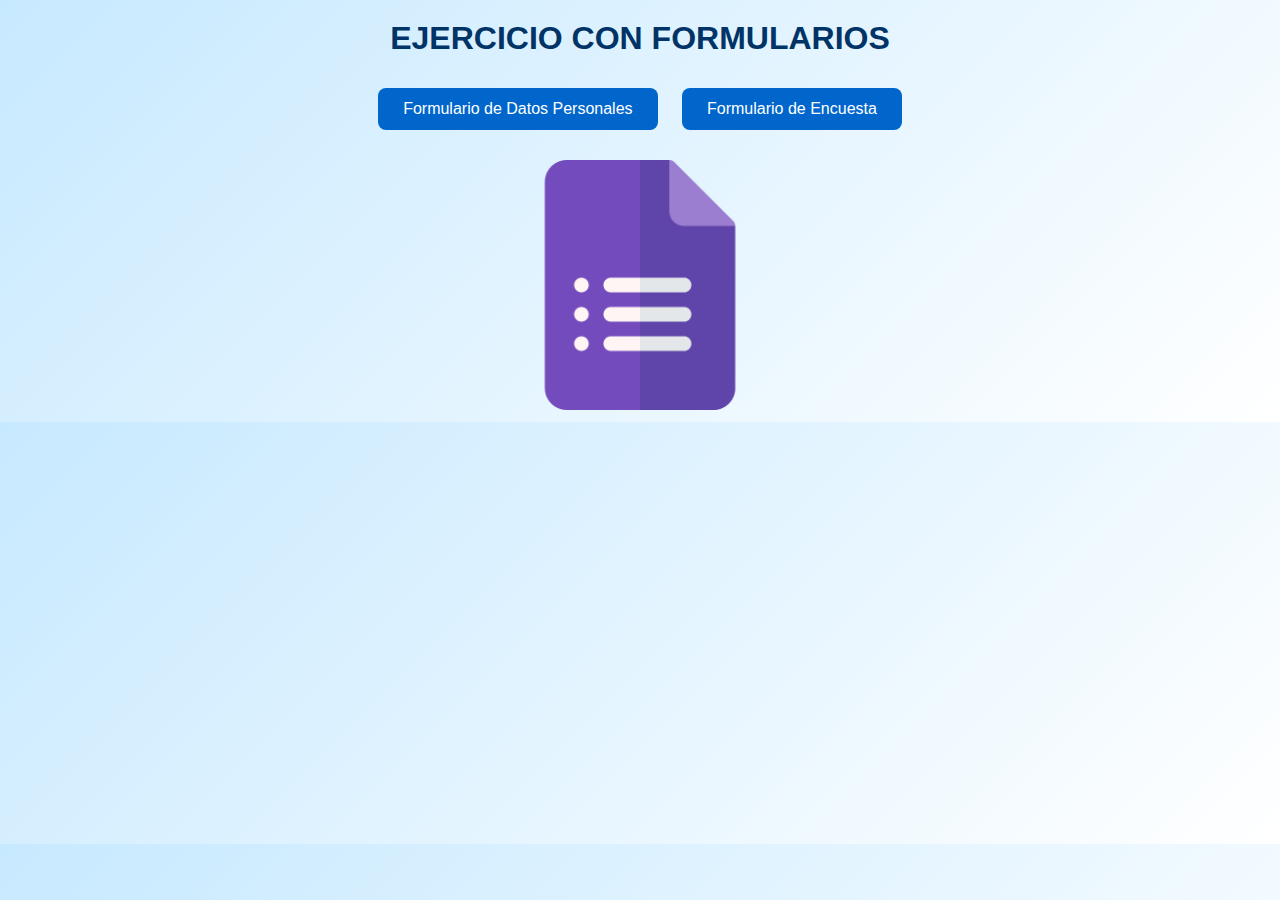
<file: index.html>
<!DOCTYPE html>
<html lang="es">
<head>
    <meta charset="UTF-8">
    <meta name="viewport" content="width=device-width, initial-scale=1.0">
    <title>Página Principal</title>
    <link rel="stylesheet" href="static/estilos.css">
</head>
<body>

    <h1 class="titulo">EJERCICIO CON FORMULARIOS</h1>

    <div class="contenedor-botones">
        <a href="datos.html" class="boton">Formulario de Datos Personales</a>
        <a href="encuesta.html" class="boton">Formulario de Encuesta</a>
    </div>

    <img src="img/formularios.png" class="imagen" alt="Imagen principal">

</body>
</html>
</file>
<file: static/estilos.css>
body {
    font-family: Arial, sans-serif;
    text-align: center;
    background: linear-gradient(135deg, #c7e9ff, #ffffff);
    animation: fadeIn 1s ease-in;
}

.titulo {
    font-size: 32px;
    margin-top: 20px;
    color: #003366;
    animation: mover 2s infinite alternate;
}

@keyframes mover {
    from { transform: translateY(0px); }
    to { transform: translateY(10px); }
}

.contenedor-botones {
    margin-top: 20px;
}

.boton {
    display: inline-block;
    padding: 12px 25px;
    margin: 10px;
    background: #0066cc;
    color: white;
    text-decoration: none;
    border-radius: 8px;
    transition: 0.3s;
}

.boton:hover {
    background: #004c99;
    transform: scale(1.1);
}

.formulario {
    width: 300px;
    margin: 0 auto;
    text-align: left;
}

.formulario label {
    display: block;
    margin-top: 10px;
    font-weight: bold;
}

.formulario input,
.formulario select,
.formulario textarea {
    width: 100%;
    padding: 8px;
    margin-top: 5px;
    border-radius: 5px;
    border: 1px solid #aaa;
}

.imagen {
    width: 250px;
    margin-top: 20px;
    animation: flotar 3s infinite ease-in-out;
}

@keyframes flotar {
    0% { transform: translateY(0); }
    50% { transform: translateY(-10px); }
    100% { transform: translateY(0); }
}
</file>
